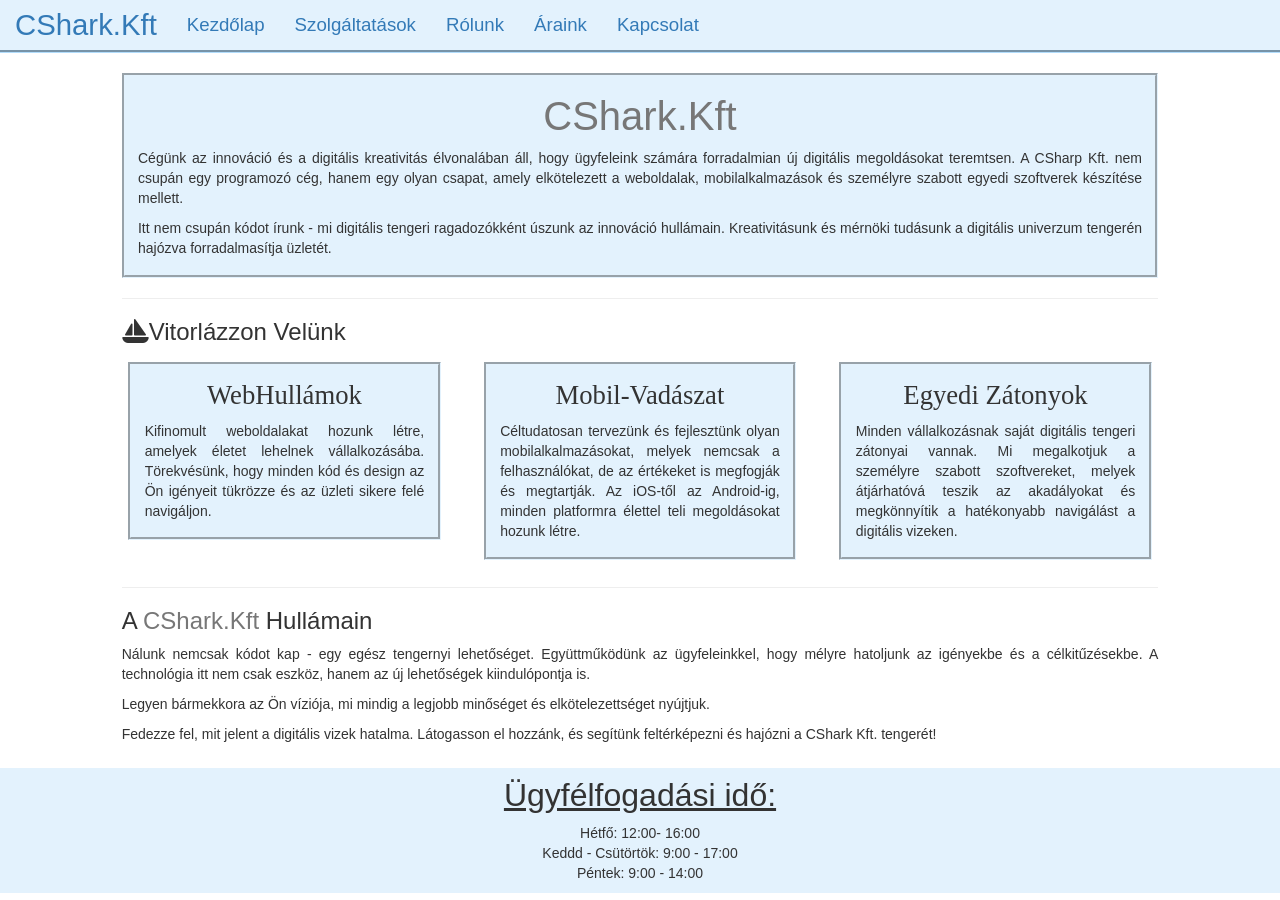
<file: index.html>
<!DOCTYPE html>
<html lang="hu">
<head>
    <meta charset="UTF-8">
    <meta name="viewport" content="width=device-width, initial-scale=1.0">
    <title>CShark kft</title>
    <link rel="stylesheet" href="https://maxcdn.bootstrapcdn.com/bootstrap/3.4.1/css/bootstrap.min.css">
    <script src="https://ajax.googleapis.com/ajax/libs/jquery/3.7.1/jquery.min.js"></script>
    <script src="https://maxcdn.bootstrapcdn.com/bootstrap/3.4.1/js/bootstrap.min.js"></script>
    <link rel="stylesheet" href="css/style.css">

    <link href="https://fonts.cdnfonts.com/css/hot-ink" rel="stylesheet">
    <link rel="stylesheet" href="https://cdnjs.cloudflare.com/ajax/libs/font-awesome/6.0.0/css/all.min.css" integrity="sha512-9usAa10IRO0HhonpyAIVpjrylPvoDwiPUiKdWk5t3PyolY1cOd4DSE0Ga+ri4AuTroPR5aQvXU9xC6qOPnzFeg==" crossorigin="anonymous" referrerpolicy="no-referrer"/>
    <link href="https://fonts.cdnfonts.com/css/risthiya-brush" rel="stylesheet">
</head>
<body>
  <nav class="navbar navbar-light navbar-fixed-top">
    <div class="container-fluid">
      <div class="navbar-header">
        <a class="navbar-brand logo" href="#">CShark.Kft</a>
      </div>
      <ul class="nav navbar-nav menupontok">
        <li class="jelenlegi"><a href="#">Kezdőlap</a></li>
        <li><a href="oldalak/szolgaltatasok.html">Szolgáltatások</a></li>
        <li><a href="oldalak/rolunk.html">Rólunk</a></li>
        <li><a href="oldalak/araink.html">Áraink</a></li>
        <li><a href="oldalak/kapcsolat.html">Kapcsolat</a></li>
      </ul>
    </div>
  </nav>

  <div class="container-fluid kontiner">    
    <div class="row content">
      <div class="col-sm-1 sidenav"> </div>
      <div class="col-sm-10 text-left"> 
        <div class="udvozles">
          <h1><small class="logoUdv">CShark.Kft</small></h1>
          <p>Cégünk az innováció és a digitális kreativitás élvonalában áll, hogy ügyfeleink számára forradalmian új digitális megoldásokat teremtsen. A CSharp Kft. nem csupán egy programozó cég, hanem egy olyan csapat, amely elkötelezett a weboldalak, mobilalkalmazások és személyre szabott egyedi szoftverek készítése mellett.</p>
          <p>Itt nem csupán kódot írunk - mi digitális tengeri ragadozókként úszunk az innováció hullámain. Kreativitásunk és mérnöki tudásunk a digitális univerzum tengerén hajózva forradalmasítja üzletét.</p>
        </div>
        
        <hr>

        <h3><i class='fa-solid fa-sailboat'></i>Vitorlázzon Velünk</h3>
        <div class = "row">
          <div class="column col-sm-4">
            <div class="card">
              <h4 class="kisCim">WebHullámok</h4>
              <p>Kifinomult weboldalakat hozunk létre, amelyek életet lehelnek vállalkozásába. Törekvésünk, hogy minden kód és design az Ön igényeit tükrözze és az üzleti sikere felé navigáljon. </p>
            </div>
          </div>
          <div class="column col-sm-4">
            <div class="card">
              <h4 class="kisCim">Mobil-Vadászat</h4>
              <p>Céltudatosan tervezünk és fejlesztünk olyan mobilalkalmazásokat, melyek nemcsak a felhasználókat, de az értékeket is megfogják és megtartják. Az iOS-től az Android-ig, minden platformra élettel teli megoldásokat hozunk létre.</p>
            </div>
          </div>
          <div class="column col-sm-4">
            <div class="card">
              <h4 class="kisCim">Egyedi Zátonyok</h4>
              <p>Minden vállalkozásnak saját digitális tengeri zátonyai vannak. Mi megalkotjuk a személyre szabott szoftvereket, melyek átjárhatóvá teszik az akadályokat és megkönnyítik a hatékonyabb navigálást a digitális vizeken.</p>
            </div>
          </div>
        </div>
            
        <hr>

        <h3>A <small class="logoKicsi">CShark.Kft</small> Hullámain</h3>
        <p>Nálunk nemcsak kódot kap - egy egész tengernyi lehetőséget. Együttműködünk az ügyfeleinkkel, hogy mélyre hatoljunk az igényekbe és a célkitűzésekbe. A technológia itt nem csak eszköz, hanem az új lehetőségek kiindulópontja is.</p>
        <p>Legyen bármekkora az Ön víziója, mi mindig a legjobb minőséget és elkötelezettséget nyújtjuk.</p>
        <p>Fedezze fel, mit jelent a digitális vizek hatalma. Látogasson el hozzánk, és segítünk feltérképezni és hajózni a CShark Kft. tengerét!</p>
      </div>
      <div class="col-sm-1 sidenav"></div>
    </div>
  </div>
  <footer class="container-fluid footer">
    <div class = "row "> 
      <h5 class="footUfi">Ügyfélfogadási idő: </h5>
      <p class="text-center">Hétfő: 12:00- 16:00 <br> Keddd - Csütörtök: 9:00 - 17:00 <br> Péntek: 9:00 - 14:00</p>
    </div>
  </footer>
</body>
</html>
</file>
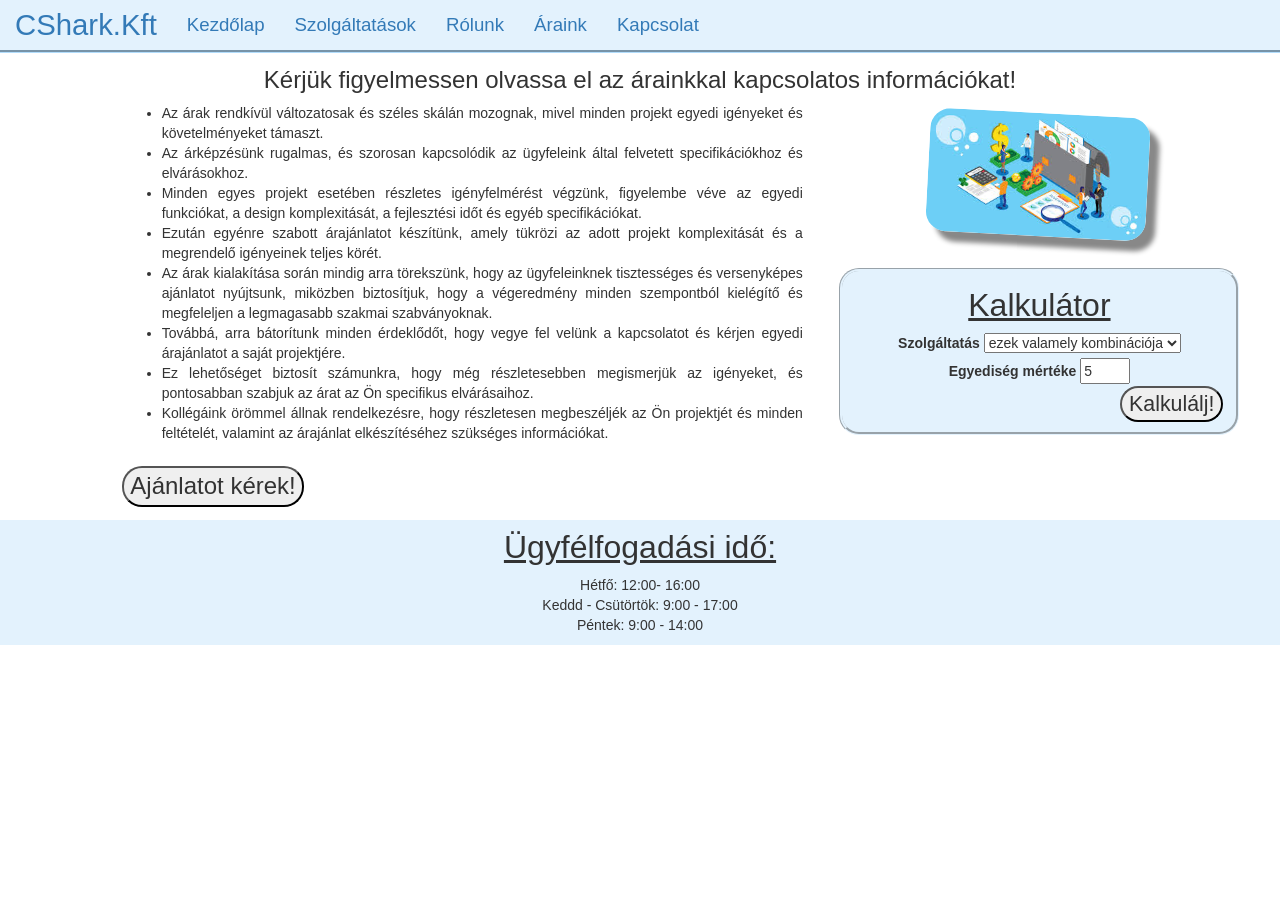
<file: oldalak/araink.html>
<!DOCTYPE html>
<html lang="hu">
<head>
  <meta charset="UTF-8">
  <meta name="viewport" content="width=device-width, initial-scale=1.0">
  <title>CShark kft</title>
  <link rel="stylesheet" href="https://maxcdn.bootstrapcdn.com/bootstrap/3.4.1/css/bootstrap.min.css">
  <script src="https://ajax.googleapis.com/ajax/libs/jquery/3.7.1/jquery.min.js"></script>
  <script src="https://maxcdn.bootstrapcdn.com/bootstrap/3.4.1/js/bootstrap.min.js"></script>
  <link rel="stylesheet" href="../css/style.css">

  <link href="https://fonts.cdnfonts.com/css/hot-ink" rel="stylesheet">
  <link href="https://fonts.cdnfonts.com/css/risthiya-brush" rel="stylesheet">
  <link href="https://fonts.cdnfonts.com/css/risthiya-brush" rel="stylesheet">
</head>
<body>
  <nav class="navbar navbar-light navbar-fixed-top">
    <div class="container-fluid">
      <div class="navbar-header">
        <a class="navbar-brand logo" href="../index.html">CShark.Kft</a>
      </div>
      <ul class="nav navbar-nav menupontok">
        <li><a href="../index.html">Kezdőlap</a></li>
        <li><a href="../oldalak/szolgaltatasok.html">Szolgáltatások</a></li>
        <li><a href="../oldalak/rolunk.html">Rólunk</a></li>
        <li class="jelenlegi"><a href="#">Áraink</a></li>
        <li><a href="../oldalak/kapcsolat.html">Kapcsolat</a></li>
      </ul>
    </div>
  </nav>
  <div class="container-fluid kontiner">    
    <div class="row content">
      <div class="col-sm-1 sidenav"> </div>
      <div class="col-sm-10 text-left"> 
        
        <h3 class="ajanlatH3">Kérjük figyelmessen olvassa el az árainkkal kapcsolatos információkat!</h3>
        <img src="../kepek/arak.jpg" alt="Fejlesztő" class="kepekAr"> 
        
        <div class="row">
          <div class="col-sm-8">
            <ul>
              <li>Az árak rendkívül változatosak és széles skálán mozognak, mivel minden projekt egyedi igényeket és követelményeket támaszt.</li>
              <li>Az árképzésünk rugalmas, és szorosan kapcsolódik az ügyfeleink által felvetett specifikációkhoz és elvárásokhoz.</li>
              <li>Minden egyes projekt esetében részletes igényfelmérést végzünk, figyelembe véve az egyedi funkciókat, a design komplexitását, a fejlesztési időt és egyéb specifikációkat.</li>
              
              <li>Ezután egyénre szabott árajánlatot készítünk, amely tükrözi az adott projekt komplexitását és a megrendelő igényeinek teljes körét.</li>
              
              <li>Az árak kialakítása során mindig arra törekszünk, hogy az ügyfeleinknek tisztességes és versenyképes ajánlatot nyújtsunk, miközben biztosítjuk, hogy a végeredmény minden szempontból kielégítő és megfeleljen a legmagasabb szakmai szabványoknak.</li>
             
              <li>Továbbá, arra bátorítunk minden érdeklődőt, hogy vegye fel velünk a kapcsolatot és kérjen egyedi árajánlatot a saját projektjére.</li>
              <li>Ez lehetőséget biztosít számunkra, hogy még részletesebben megismerjük az igényeket, és pontosabban szabjuk az árat az Ön specifikus elvárásaihoz.</li>
              <li>Kollégáink örömmel állnak rendelkezésre, hogy részletesen megbeszéljék az Ön projektjét és minden feltételét, valamint az árajánlat elkészítéséhez szükséges információkat.</li>
            </ul>
              <!-- Ide majd át kell írni a rendszer email ícímét-->
            <form action="mailto:csharkhelpdesk@gmail.com" method="post" enctype="text/plain" class="myForm">
              <input type="submit" value="Ajánlatot kérek!" class="ajanlatKer">
            </form>
          </div>
          <div class="col-sm-4">
            <fieldset>
              <form class="ertekelo">  
                <h4 class="calculatorText" title="A kalkuláció pontos eredmény nwm 100%-os eredmény">Kalkulátor</h4>
                <div class="row be">
                  <label for="szolgaltatas">Szolgáltatás</label>
                  <select class="input-text" name="tipus" id="tipus">
                    <option id="kombo" value="5" selected>ezek valamely kombinációja</option>
                    <option id="weboldal" value="1">weboldal</option>
                    <option id="app" value="2">mobil applikáció</option>
                    <option id="szoftver" value="3">szoftver</option>
                  </select>
                </div>
                <div class="row be">
                  <label for="egyediseg">Egyediség mértéke</label> 
                  <input type="number" class="input-text" min="1" max="10" name="egyediseg" id="egyediseg" value="5">
                </div>
                <input type="button" class="gomb-ertekel" value="Kalkulálj!" onclick="ertekel();">
                <br> <br>
                <div id="eredmeny" class="row"></div>
              </form>
              
            </fieldset>
            <script src="../js/script.js"></script>
          </div>
        </div>
       
        
            
        

       
      </div>
      <div class="col-sm-1 sidenav"></div>
    </div>
  </div>
  <footer class="container-fluid footer">
    <div class = "row "> 
      <h5 class="footUfi">Ügyfélfogadási idő: </h5>
      <p class="text-center">Hétfő: 12:00- 16:00 <br> Keddd - Csütörtök: 9:00 - 17:00 <br> Péntek: 9:00 - 14:00</p>
    </div>
  </footer>
</body>
</html>
</file>
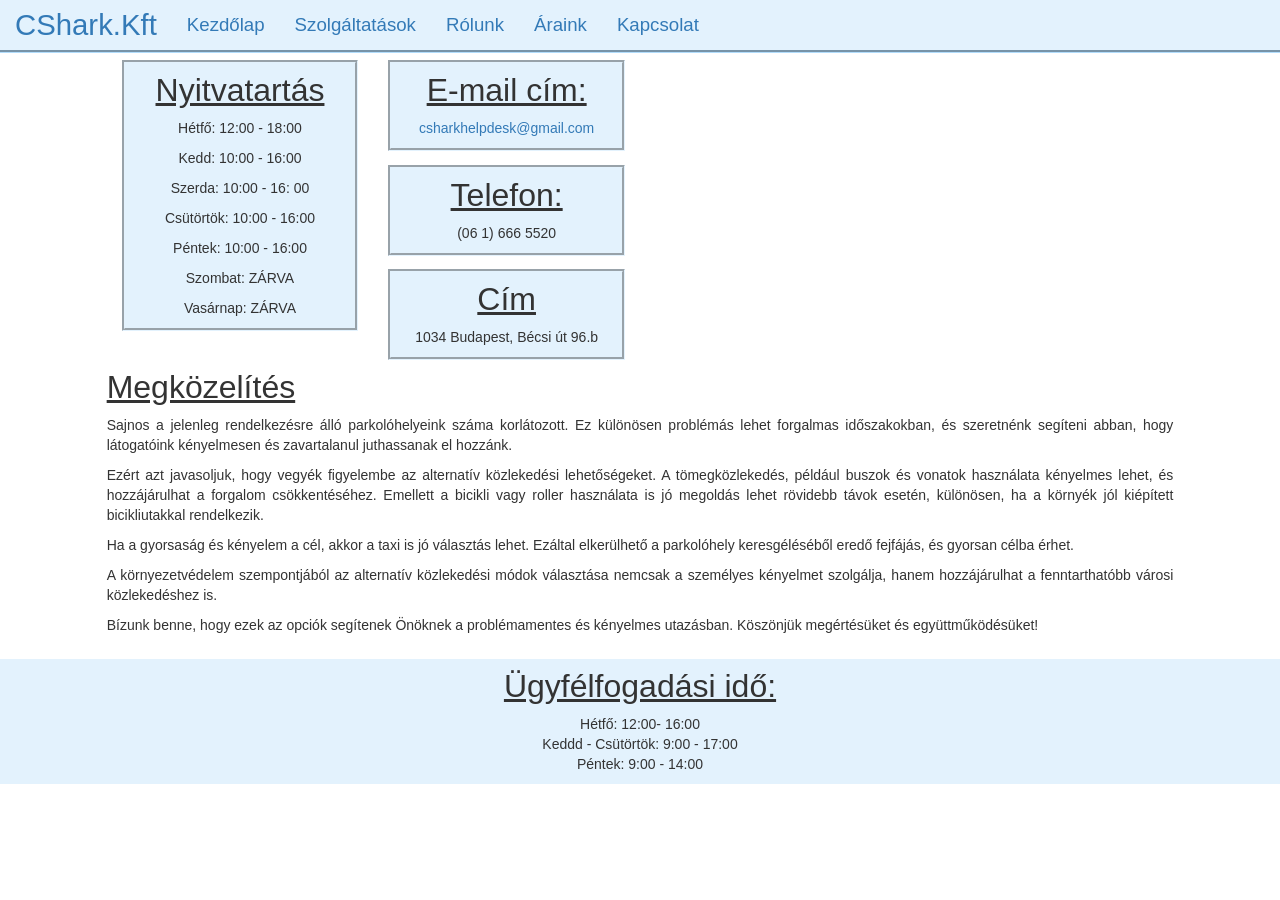
<file: oldalak/kapcsolat.html>
<!DOCTYPE html>
<html lang="hu">
<head>
  <meta charset="UTF-8">
  <meta name="viewport" content="width=device-width, initial-scale=1.0">
  <title>CShark kft</title>
  <link rel="stylesheet" href="https://maxcdn.bootstrapcdn.com/bootstrap/3.4.1/css/bootstrap.min.css">
  <script src="https://ajax.googleapis.com/ajax/libs/jquery/3.7.1/jquery.min.js"></script>
  <script src="https://maxcdn.bootstrapcdn.com/bootstrap/3.4.1/js/bootstrap.min.js"></script>
  <link rel="stylesheet" href="../css/style.css">

  <link href="https://fonts.cdnfonts.com/css/hot-ink" rel="stylesheet">
  <link href="https://fonts.cdnfonts.com/css/risthiya-brush" rel="stylesheet">
  <link href="https://fonts.cdnfonts.com/css/risthiya-brush" rel="stylesheet">
</head>
<body>
  <nav class="navbar navbar-light navbar-fixed-top">
    <div class="container-fluid">
        <div class="navbar-header">
          <a class="navbar-brand logo" href="../index.html">CShark.Kft</a>
        </div>
        <ul class="nav navbar-nav menupontok">
          <li><a href="../index.html">Kezdőlap</a></li>
          <li><a href="../oldalak/szolgaltatasok.html">Szolgáltatások</a></li>
          <li><a href="../oldalak/rolunk.html">Rólunk</a></li>
          <li><a href="../oldalak/araink.html">Áraink</a></li>
          <li class="jelenlegi"><a href="#">Kapcsolat</a></li>
        </ul>
    </div>
  </nav>
  <div class="container-fluid kontiner">    
    <div class="row content">
    <div class="col-sm-1 sidenav"> </div>
      <div class="col-sm-10 text-left"> 
        <div class = "row">
          <div class = "col-sm-3">
            <div class="kapcsolatDob">
              <h4 class="footUfi">Nyitvatartás</h4>
              <p class="text-center">Hétfő: 12:00 - 18:00</p>
              <p class="text-center">Kedd: 10:00 - 16:00</p>
              <p class="text-center">Szerda: 10:00 - 16: 00</p>
              <p class="text-center">Csütörtök: 10:00 - 16:00</p>
              <p class="text-center">Péntek: 10:00 - 16:00</p>
              <p class="text-center">Szombat: ZÁRVA</p>
              <p class="text-center">Vasárnap: ZÁRVA</p>
            </div>                 
          </div>
         
          <div class="col-sm-3">
            <div class="kapcsolatDob">
              <h4 class="footUfi">E-mail cím:</h4>
              <p class="text-center"><a href="mailto:csharkhelpdesk@gmail.com">csharkhelpdesk@gmail.com</a></p>
            </div>
            <div class="kapcsolatDob">
              <h4 class="footUfi"> Telefon: </h4>
              <p class="text-center"> (06 1) 666 5520</p>
            </div>
            <div class="kapcsolatDob">
              <h4 class="footUfi"> Cím </h4>
              <p class="text-center"> 1034 Budapest, Bécsi út 96.b</p>
            </div>
          </div>
          <div class="col-sm-6">
            <div class="mapouter">
              <div class="gmap_canvas">
                <iframe src="https://maps.google.com/maps?q=%C3%93budai%20egyetem&amp;t=&amp;z=13&amp;ie=UTF8&amp;iwloc=&amp;output=embed" frameborder="0" scrolling="no" style="width: 550px; height: 270px;"></iframe>
                <style>.mapouter{position:relative;height:270px;width:550px;background:#fff;} .maprouter a{color:#fff !important;position:absolute !important;top:0 !important;z-index:0 !important;}
                </style>
              </div>
            </div>
          </div>
        </div>
        <div class="row">
          <h4 class="footUfi">Megközelítés</h4>
          <p>Sajnos a jelenleg rendelkezésre álló parkolóhelyeink száma korlátozott. Ez különösen problémás lehet forgalmas időszakokban, és szeretnénk segíteni abban, hogy látogatóink kényelmesen és zavartalanul juthassanak el hozzánk. </p>

          <p>Ezért azt javasoljuk, hogy vegyék figyelembe az alternatív közlekedési lehetőségeket. A tömegközlekedés, például buszok és vonatok használata kényelmes lehet, és hozzájárulhat a forgalom csökkentéséhez. Emellett a bicikli vagy roller használata is jó megoldás lehet rövidebb távok esetén, különösen, ha a környék jól kiépített bicikliutakkal rendelkezik.</p> 

          <p> Ha a gyorsaság és kényelem a cél, akkor a taxi is jó választás lehet. Ezáltal elkerülhető a parkolóhely keresgéléséből eredő fejfájás, és gyorsan célba érhet.</p> 

          <p> A környezetvédelem szempontjából az alternatív közlekedési módok választása nemcsak a személyes kényelmet szolgálja, hanem hozzájárulhat a fenntarthatóbb városi közlekedéshez is.</p> 

          <p>Bízunk benne, hogy ezek az opciók segítenek Önöknek a problémamentes és kényelmes utazásban. Köszönjük megértésüket és együttműködésüket!</p>  
          
        </div>
      </div>
      <div class="col-sm-1 sidenav"></div>
    </div>
  </div>
  <footer class="container-fluid footer">
    <div class = "row "> 
      <h5 class="footUfi">Ügyfélfogadási idő: </h5>
      <p class="text-center">Hétfő: 12:00- 16:00 <br> Keddd - Csütörtök: 9:00 - 17:00 <br> Péntek: 9:00 - 14:00</p>
    </div>
  </footer>
</body>
</html>
</file>
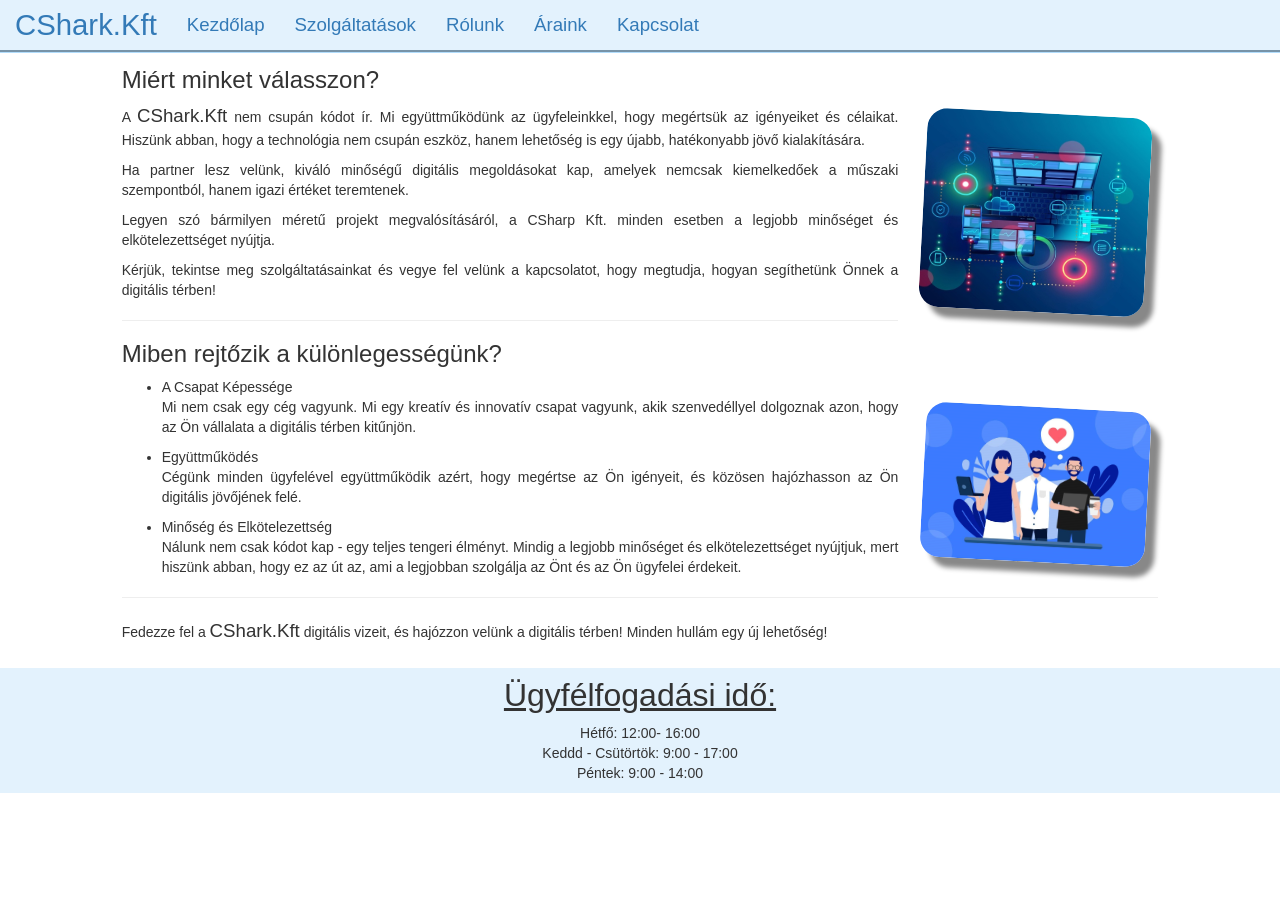
<file: oldalak/rolunk.html>
<!DOCTYPE html>
<html lang="hu">
<head>
    <meta charset="UTF-8">
    <meta name="viewport" content="width=device-width, initial-scale=1.0">
    <title>CShark kft</title>
    <link rel="stylesheet" href="https://maxcdn.bootstrapcdn.com/bootstrap/3.4.1/css/bootstrap.min.css">
    <script src="https://ajax.googleapis.com/ajax/libs/jquery/3.7.1/jquery.min.js"></script>
    <script src="https://maxcdn.bootstrapcdn.com/bootstrap/3.4.1/js/bootstrap.min.js"></script>
    <link rel="stylesheet" href="../css/style.css">

    <link href="https://fonts.cdnfonts.com/css/hot-ink" rel="stylesheet">
    <link href="https://fonts.cdnfonts.com/css/risthiya-brush" rel="stylesheet">
</head>
<body>
  <nav class="navbar navbar-light navbar-fixed-top">
    <div class="container-fluid">
      <div class="navbar-header">
        <a class="navbar-brand logo" href="../index.html">CShark.Kft</a>
      </div>
      <ul class="nav navbar-nav menupontok">
        <li><a href="../index.html">Kezdőlap</a></li>
        <li><a href="../oldalak/szolgaltatasok.html">Szolgáltatások</a></li>
        <li class="jelenlegi"><a href="../oldalak/rolunk.html">Rólunk</a></li>
        <li><a href="../oldalak/araink.html">Áraink</a></li>
        <li><a href="../oldalak/kapcsolat.html">Kapcsolat</a></li>
      </ul>
    </div>
  </nav>
  <div class="container-fluid kontiner">    
    <div class="row content">
      <div class="col-sm-1 sidenav"> </div>
      <div class="col-sm-10 text-left"> 
        
        <h3>Miért minket válasszon?</h3>
        <img src="../kepek/fejleszto másolata.png" alt="Fejlesztő" class="kepek"> 
        <p>A <small class="logoPici">CShark.Kft</small> nem csupán kódot ír. Mi együttműködünk az ügyfeleinkkel, hogy megértsük az igényeiket és célaikat. Hiszünk abban, hogy a technológia nem csupán eszköz, hanem lehetőség is egy újabb, hatékonyabb jövő kialakítására.</p>
        <p>Ha partner lesz velünk, kiváló minőségű digitális megoldásokat kap, amelyek nemcsak kiemelkedőek a műszaki szempontból, hanem igazi értéket teremtenek.</p>
        <p>Legyen szó bármilyen méretű projekt megvalósításáról, a CSharp Kft. minden esetben a legjobb minőséget és elkötelezettséget nyújtja.</p>
        <p>Kérjük, tekintse meg szolgáltatásainkat és vegye fel velünk a kapcsolatot, hogy megtudja, hogyan segíthetünk Önnek a digitális térben!</p>
            
        <hr>
          
        <h3>Miben rejtőzik a különlegességünk?</h3>
        
        <ul>
          <li>A Csapat Képessége</li>
          <img src="../kepek/team.jpg" alt="Fejlesztő" class="kepek"> 
            <p>Mi nem csak egy cég vagyunk. Mi egy kreatív és innovatív csapat vagyunk, akik szenvedéllyel dolgoznak azon, hogy az Ön vállalata a digitális térben kitűnjön.</p>
           
          <li>Együttműködés</li>
            <p>Cégünk minden ügyfelével együttműködik azért, hogy megértse az Ön igényeit, és közösen hajózhasson az Ön digitális jövőjének felé.</p>
          <li>Minőség és Elkötelezettség</li>
            <p>Nálunk nem csak kódot kap - egy teljes tengeri élményt. Mindig a legjobb minőséget és elkötelezettséget nyújtjuk, mert hiszünk abban, hogy ez az út az, ami a legjobban szolgálja az Önt és az Ön ügyfelei érdekeit.</p>
        </ul>
          
        <hr>
        <p>Fedezze fel a <small class="logoPici">CShark.Kft</small> digitális vizeit, és hajózzon velünk a digitális térben! Minden hullám egy új lehetőség!</p>
      </div>
      <div class="col-sm-1 sidenav"></div>
    </div>
  </div>

  <footer class="container-fluid footer">
    <div class = "row "> 
      <h5 class="footUfi">Ügyfélfogadási idő: </h5>
      <p class="text-center">Hétfő: 12:00- 16:00 <br> Keddd - Csütörtök: 9:00 - 17:00 <br> Péntek: 9:00 - 14:00</p>
    </div>
  </footer>
</body>
</html>
</file>
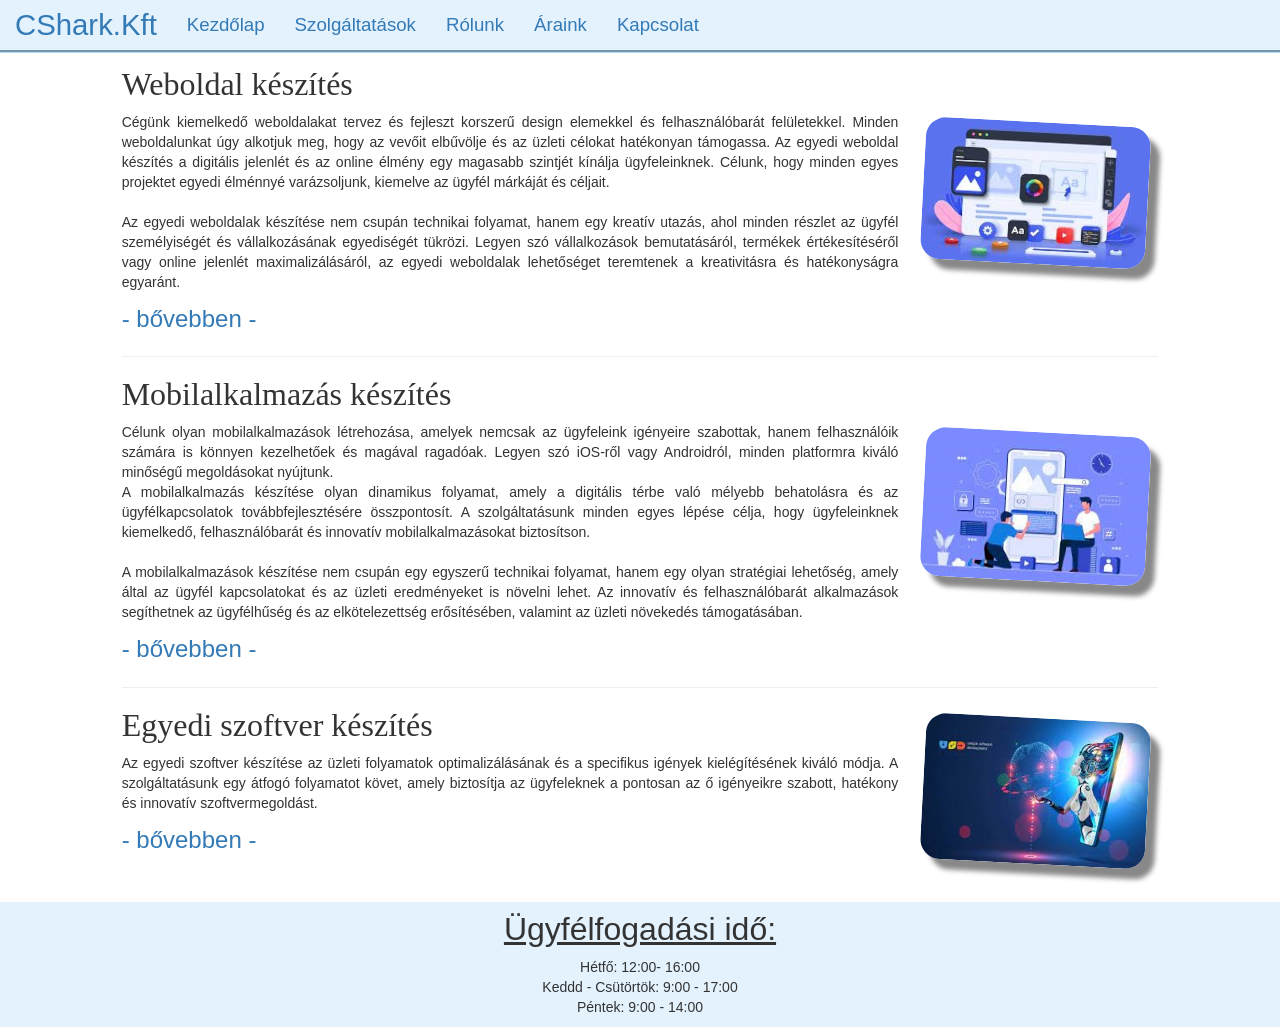
<file: oldalak/szolgaltatasok.html>
<!DOCTYPE html>
<html lang="hu">
<head>
    <meta charset="UTF-8">
    <meta name="viewport" content="width=device-width, initial-scale=1.0">
    <title>CShark kft</title>
    <link rel="stylesheet" href="https://maxcdn.bootstrapcdn.com/bootstrap/3.4.1/css/bootstrap.min.css">
    <script src="https://ajax.googleapis.com/ajax/libs/jquery/3.7.1/jquery.min.js"></script>
    <script src="https://maxcdn.bootstrapcdn.com/bootstrap/3.4.1/js/bootstrap.min.js"></script>
    <link rel="stylesheet" href="../css/style.css">

    <link href="https://fonts.cdnfonts.com/css/hot-ink" rel="stylesheet">
    <link href="https://fonts.cdnfonts.com/css/risthiya-brush" rel="stylesheet">
</head>
<body>    
  <nav class="navbar navbar-light navbar-fixed-top">
    <div class="container-fluid">
      <div class="navbar-header">
        <a class="navbar-brand logo" href="../index.html">CShark.Kft</a>
      </div>
      <ul class="nav navbar-nav menupontok">
        <li><a href="../index.html">Kezdőlap</a></li>
        <li  class="jelenlegi"><a href="#">Szolgáltatások</a></li>
        <li><a href="../oldalak/rolunk.html">Rólunk</a></li>
        <li><a href="../oldalak/araink.html">Áraink</a></li>
        <li><a href="../oldalak/kapcsolat.html">Kapcsolat</a></li>
      </ul>
    </div>
  </nav>
  <div class="container-fluid kontiner">    
    <div class="row content">
      <div class="col-sm-1 sidenav"> </div>
      <div class="col-sm-10 text-left"> 
        <h3 class="kozepesCim">Weboldal készítés</h3>
        <img src="../kepek/webpage.jpg" alt="Weboldal" class="kepek"> 
        <p> Cégünk kiemelkedő weboldalakat tervez és fejleszt korszerű design elemekkel és felhasználóbarát felületekkel. Minden weboldalunkat úgy alkotjuk meg, hogy az vevőit elbűvölje és az üzleti célokat hatékonyan támogassa. Az egyedi weboldal készítés a digitális jelenlét és az online élmény egy magasabb szintjét kínálja ügyfeleinknek. Célunk, hogy minden egyes projektet egyedi élménnyé varázsoljunk, kiemelve az ügyfél márkáját és céljait. <br><br> Az egyedi weboldalak készítése nem csupán technikai folyamat, hanem egy kreatív utazás, ahol minden részlet az ügyfél személyiségét és vállalkozásának egyediségét tükrözi. Legyen szó vállalkozások bemutatásáról, termékek értékesítéséről vagy online jelenlét maximalizálásáról, az egyedi weboldalak lehetőséget teremtenek a kreativitásra és hatékonyságra egyaránt.<br> </p>
        
        <a class="bovebben" a href="#" data-toggle="tooltip" data-placement="bottom" title="Az egyedi weboldalak készítése során számos kulcsfontosságú lépésre összpontosítunk: Az első lépés a szoros együttműködés az ügyféllel, ahol alaposan megbeszéljük az elvárásokat, az üzleti célokat és az egyedi igényeket.A konzultációt követően egy kreatív és stratégiai tervezési fázis következik, ahol kidolgozzuk az egyedi weboldal koncepcióját és struktúráját.A tapasztalt design csapatunk az egyedi arculat és a márkakép hangsúlyozása érdekében készít vizuális terveket. Egyedi grafikák, színpaletta és egyéb design elemek beépítése. A weboldalak készítése során hangsúlyt fektetünk a felhasználói élményre. Intuitív navigáció, gyors betöltési idő és reszponzív design biztosítása minden eszközön.  Az oldalakat SEO szempontból optimalizáljuk, hogy biztosítsuk a keresőmotorokban való könnyű megtalálhatóságot és a magasabb rangsorolást. Alapos tesztelés során ellenőrizzük a weboldal működését, a böngészőkompatibilitást és az esetleges hibákat, amelyeket azonnal kijavítunk.">- bővebben -</a>
              
        <hr>
        <h3 class="kozepesCim">Mobilalkalmazás készítés</h3>
        <img src="../kepek/mobil.jpg" alt="Mobil alkalmazás" class="kepek"> 
        <p> Célunk olyan mobilalkalmazások létrehozása, amelyek nemcsak az ügyfeleink igényeire szabottak, hanem felhasználóik számára is könnyen kezelhetőek és magával ragadóak. Legyen szó iOS-ről vagy Androidról, minden platformra kiváló minőségű megoldásokat nyújtunk. <br> A mobilalkalmazás készítése olyan dinamikus folyamat, amely a digitális térbe való mélyebb behatolásra és az ügyfélkapcsolatok továbbfejlesztésére összpontosít. A szolgáltatásunk minden egyes lépése célja, hogy ügyfeleinknek kiemelkedő, felhasználóbarát és innovatív mobilalkalmazásokat biztosítson. <br><br> A mobilalkalmazások készítése nem csupán egy egyszerű technikai folyamat, hanem egy olyan stratégiai lehetőség, amely által az ügyfél kapcsolatokat és az üzleti eredményeket is növelni lehet. Az innovatív és felhasználóbarát alkalmazások segíthetnek az ügyfélhűség és az elkötelezettség erősítésében, valamint az üzleti növekedés támogatásában. <br>  </p>
        <a class="bovebben" a href="#" data-toggle="tooltip" data-placement="bottom" title="Az alkalmazások fejlesztése során következetesen alkalmazzuk a következő lépéseket: Az első szakasz a szoros együttműködés az ügyféllel, ahol részletesen átbeszéljük az alkalmazás célját, a célcsoportot és az elvárásokat. A mobilalkalmazás tervezése a felhasználói élmény maximalizálása érdekében, beleértve a felhasználóbarát interfészt és könnyű navigációt. Az alkalmazásokat úgy fejlesztjük, hogy megfeleljenek az ügyfél egyedi igényeinek. Egyedi funkcionalitások és innovatív szolgáltatások beépítése. Az alkalmazásokat kódoljuk és implementáljuk a kiválasztott mobilplatformokra, például iOS és Android rendszerekre. A mobilalkalmazások designja vonzó és összhangban van az ügyfél márkaidentitásával, beleértve az egyedi grafikákat és a színpalettát. Az alkalmazásokat alaposan teszteljük, ellenőrizve a funkcionalitást, a stabilitást és a biztonságot.Az alkalmazásokat optimalizáljuk a keresőmotorok számára, hogy azok könnyen megtalálhatók legyenek az alkalmazás áruházakban.">- bővebben -</a>
          
        <hr>

        <img src="../kepek/software.jpg" alt="Egyedi szoftware" class="kepek"> 
        <h3 class="kozepesCim">Egyedi szoftver készítés</h3>
        <p>Az egyedi szoftver készítése az üzleti folyamatok optimalizálásának és a specifikus igények kielégítésének kiváló módja. A szolgáltatásunk egy átfogó folyamatot követ, amely biztosítja az ügyfeleknek a pontosan az ő igényeikre szabott, hatékony és innovatív szoftvermegoldást.  <br> </p>
        <a class="bovebben" a href="#" data-toggle="tooltip" data-placement="bottom" title="Az egyedi szoftver készítése során a következő lépéseket vesszük: Az első lépés egy alapos igényfelmérés, ahol részletesen megbeszéljük az ügyfél igényeit, üzleti célokat és a szoftver specifikációját. A szoftver tervezése, beleértve az architekturális felépítést és a funkcionalitások tervezését, hogy megfeleljen az ügyfél elvárásainak. A fejlesztés során a szoftvermodulok elkészítése, beleértve az egyedi funkciókat és szolgáltatásokat. Az egyes modulokat és a szoftver egészét szisztematikus teszteknek vetjük alá, hogy biztosítsuk a funkcionalitást, stabilitást és biztonságot. Az esetleges hibákat azonnal kijavítjuk. A szoftvert implementáljuk az ügyfél rendszerébe és integráljuk az egyes alkalmazásokkal, rendszerekkel. Az ügyfelek részvételével történő tesztelés, és az alkalmazott visszajelzések alapján történő további finomítás. Teljes körű dokumentáció a szoftver működéséről és az adminisztrációhoz szükséges útmutatók.">- bővebben -</a>
      </div>
      <div class="col-sm-1 sidenav"></div>
    </div>
  </div>
      
  <footer class="container-fluid footer">
    <div class = "row "> 
      <h5 class="footUfi">Ügyfélfogadási idő: </h5>
      <p class="text-center">Hétfő: 12:00- 16:00 <br> Keddd - Csütörtök: 9:00 - 17:00 <br> Péntek: 9:00 - 14:00</p>
    </div>
  </footer>
</body>
</html>
</file>
<file: css/style.css>
:root{
    --babaKek: #e3f2fd;
    --sotetKek: #B2DDFC;
    --hotInkS: 'Hot ink', sans-serif;
}
.navbar{ background-color: var(--babaKek);  border-bottom: var(--sotetKek);border-style: groove;}
.logo{font-family: var(--hotInkS);  font-size: 22pt;}
.logoUdv{ font-family: var(--hotInkS);  font-size: 30pt;}
.logoKozepes{font-family: var(--hotInkS);font-size: 22pt;}
.logoKicsi{font-family: var(--hotInkS); font-size: 18pt;
}
.logoPici{font-family: var(--hotInkS); font-size: 14pt;}
.kozepesCim{font-family: 'Hot ink';font-size: 24pt;}
.kisCim{text-align: center; font-family: 'Hot ink'; font-size: 20pt;}
.bovebben{font-family: 'Risthiya Brush', sans-serif;font-size: 18pt;}
.menupontok{font-size: 14pt; font-family:Arial, Helvetica, sans-serif;}
.kontiner{margin-top:35pt; text-align: center;}
.footer{
    background-color: var(--babaKek);
    bottom: 0;
    margin-top: 10pt;
    padding-bottom: 0;
    text-align: center;
}
.card{
    padding-left: 10pt; 
    padding-right: 10pt; 
    padding-top: 5pt; 
    padding-bottom: 5pt;
    margin:5pt;
    text-align: center; 
    text-align: justify;
    border-style: groove; 
    border-color: var(--babaKek); 
    background-color: var(--babaKek);
}
.tooltip {
    position: relative;
    display: inline-block;
    border-bottom: 1pt dotted black;
}  
.tooltip .tooltiptext {
    visibility: hidden;
    width: 120pt;
    background-color: black;
    color: #fff;
    text-align: center;
    border-radius: 6pt;
    padding: 5pt;
    
    /* Position the tooltip */
    position: absolute;
    z-index: 1;
    top: 100%;
    left: 50%;
    margin-left: -60pt;
}
.tooltip:hover .tooltiptext { visibility: visible; font-size: 20pt;}
p,li{  text-align: justify;}
.ajanlatH3{text-align: center;}
.myForm{  text-align: left; padding-top:10pt;}
.ajanlatKer{  
    margin-top: 0pt;
    font-size: 18pt;
    text-align: center;
    font-family: 'Risthiya Brush', sans-serif;
    padding-left:5pt;
    padding-right: 5pt;
    border-radius: 20px;
}
.udvozles{
    margin-top: 20pt;
    text-align: center;
    padding-left:10pt;padding-right: 10pt;padding-bottom: 5pt;
    background-color: var(--babaKek);
    border-style: groove; border-color: var(--babaKek); background-color: var(--babaKek);
}
.footUfi{
    font-family: 'Risthiya Brush', sans-serif;
    font-size: 24pt;
    padding-bottom: 0;
    text-decoration: underline;
}
.kepek{
    width: 225px;
    margin: 10px 10px 25px 25px;
    border-radius: 20px;
    box-shadow: 10px 10px 5px #888888;
    -ms-transform: rotate(3deg); /* IE 9 */
    -webkit-transform: rotate(3deg); /* Chrome, Safari, Opera */
    transform: rotate(3deg);
    float: right;
}
.kepekAr{
    width: 220px;
    margin: 10px 10px 25px 25px;
    border-radius: 20px;
    box-shadow: 10px 10px 5px #888888;
    -ms-transform: rotate(3deg); /* IE 9 */
    -webkit-transform: rotate(3deg); /* Chrome, Safari, Opera */
    transform: rotate(3deg);
    float: right;
}
.kapcsolatDob{
    margin-top:20pt;
    text-align: center;
    margin-top: 10pt;
    text-align: center; 
    border-style: groove; 
    border-color: var(--babaKek); 
    background-color: var(--babaKek);
}
.irott{font-family: 'Risthiya Brush', sans-serif;}
.mapouter{ margin-top:10pt;}
.fontos{color: red;font-size: 8pt;}
#hiba{color:red;}
.ertekelo{
    width: 300pt;
    border-style: groove; 
    border-color: var(--babaKek); 
    background-color: var(--babaKek);
    padding-left: 10pt; 
    padding-right: 10pt; 
    padding-top: 5pt; 
    padding-bottom: 5pt;
    margin:5pt;
    border-radius: 20px;
}
.gomb-ertekel{
    float: right;
    margin-top: 0pt;
    font-size: 16pt;
    text-align: center;
    font-family: 'Risthiya Brush', sans-serif;
    padding-left:5pt;
    padding-right: 5pt;
    border-radius: 20px;
}
#eredmeny{
    text-align: center;
    padding-left:10pt;
    padding-right:10pt;
}
.be{
    text-align: center;
}
.calculatorText{
    text-align: center;
    font-family: 'Risthiya Brush', sans-serif;
    font-size: 24pt;
    text-decoration: underline;
}
</file>
